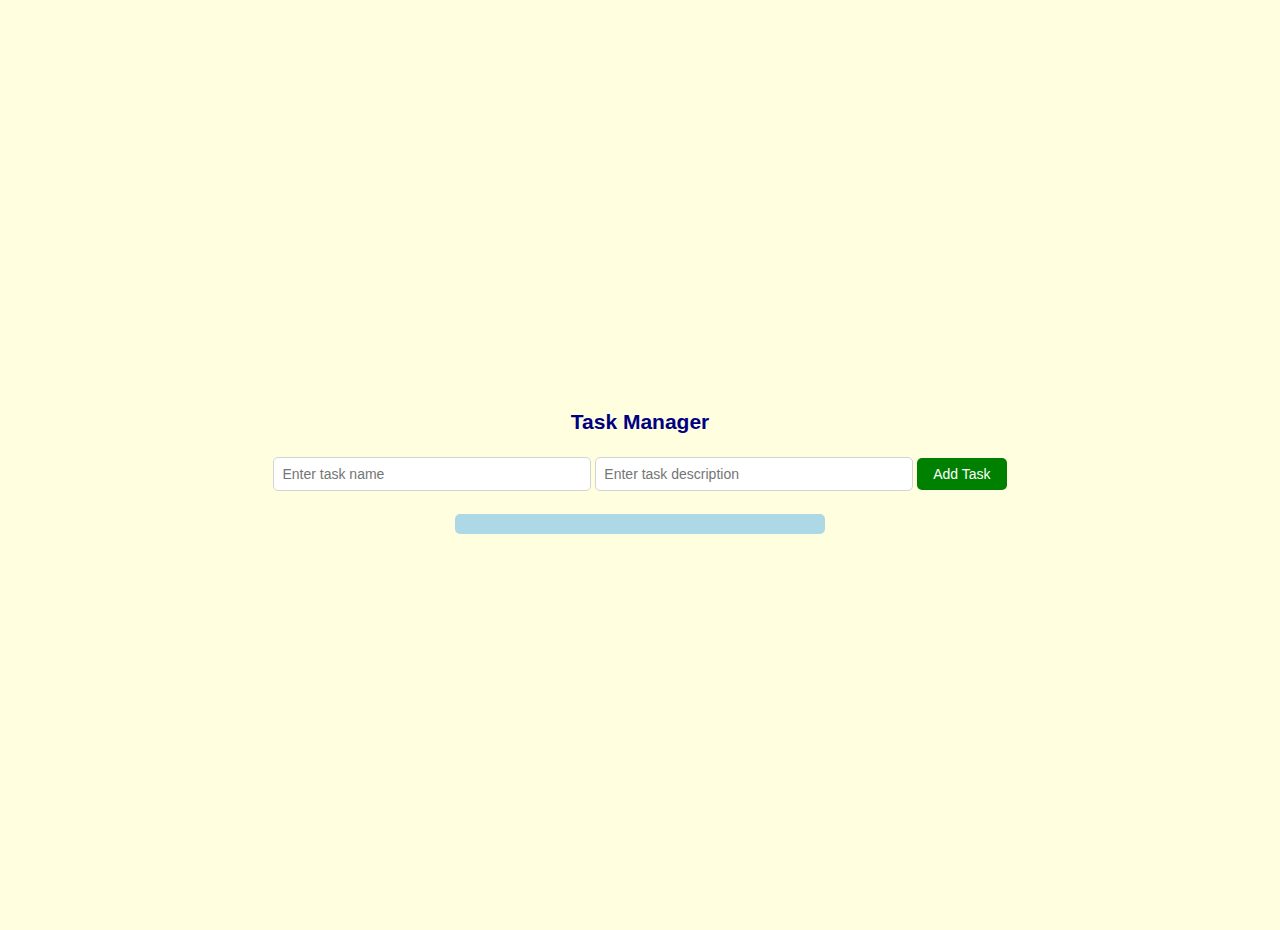
<file: index.html>
<!DOCTYPE html>
<html lang="en">
<head>
    <meta charset="UTF-8">
    <meta name="viewport" content="width=device-width, initial-scale=1.0">
    <title>Task manager</title>
    <link rel="stylesheet" href="style.css">
</head>
<body>
    <h1>Task Manager</h1>

<div class="input-area">
        <input id="taskName" placeholder="Enter task name">
        <input id="taskDesc" placeholder="Enter task description">
        <button id="addBtn">Add Task</button>
    </div>

    <div id="body" class="task-list-container"></div>
<script type="module" src="./js/main.js"></script>
</body>  
</html>
</file>
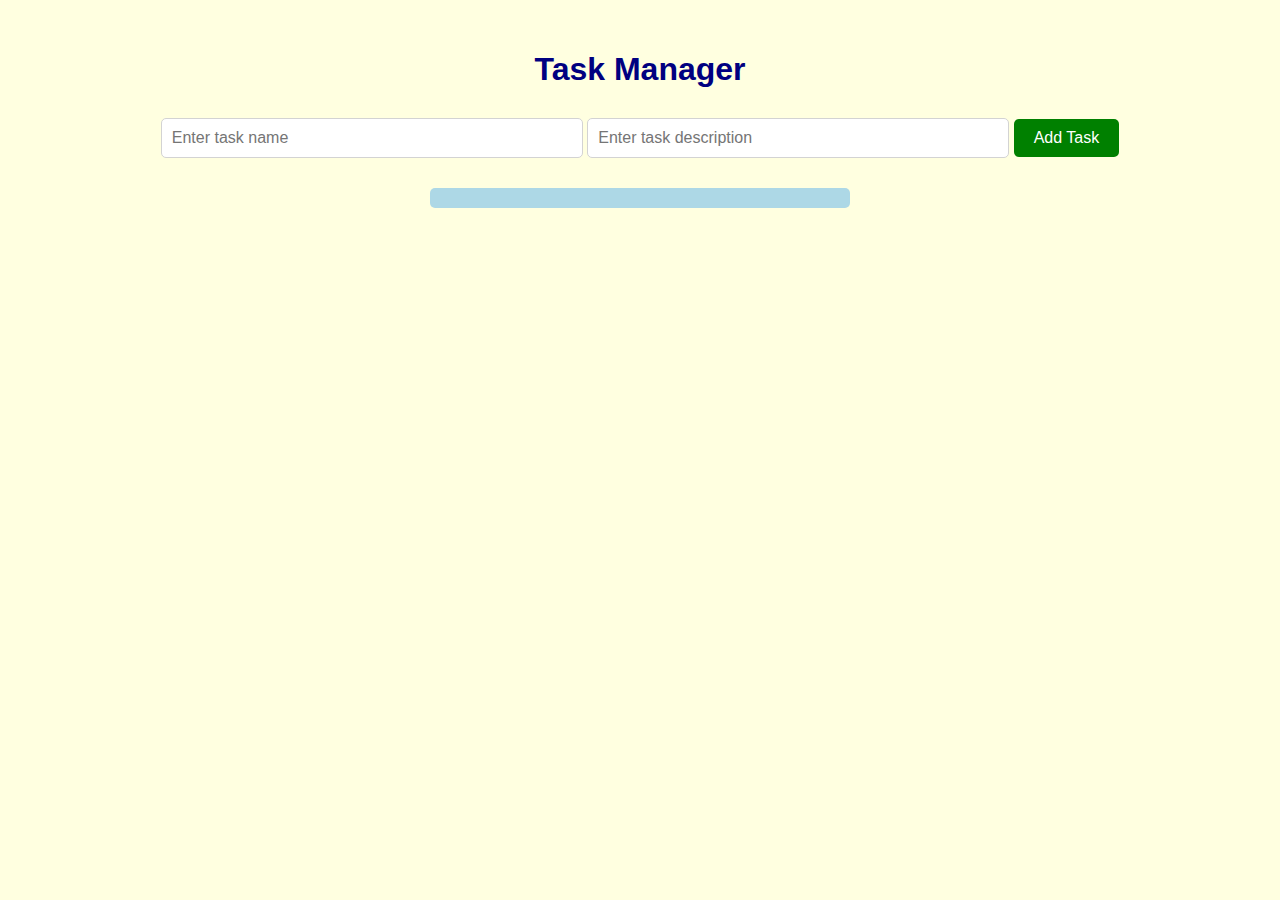
<file: app.html>
<!DOCTYPE html>
<html lang="en">
<head>
    <meta charset="UTF-8">
    <meta name="viewport" content="width=device-width, initial-scale=1.0">
    <title>Task manager</title>
    <link rel="stylesheet" href="app.css">
</head>
<body>
    <h1>Task Manager</h1>

<div class="input-area">  <input id="taskName" placeholder="Enter task name">
        <input id="taskDesc" placeholder="Enter task description">
        <button id="addBtn">Add Task</button>
    </div>

    <div id="body" class="task-list-container"></div>
<script type="module" src="./js/main.js"></script>
</body>  
</html>
</file>
<file: style.css>
body {
    font-family: Arial, sans-serif;
    padding: 15px;
    margin: 0;
    background-color: lightyellow;
    text-align: center;
    display: flex;
    justify-content: center;
    align-items: center;
    height: 100vh;
    flex-direction: column;
    font-size: 14px;  
}

h1 {
    color: navy;
    margin-bottom: 15px;
    font-size: 1.5em;  
}

input {
    width: 300px;  
    padding: 8px;
    margin: 8px 0;
    border: 1px solid lightgray;
    border-radius: 5px;
    font-size: 14px;
}

button {
    padding: 8px 16px;
    background-color: green;
    color: white;
    border: none;
    border-radius: 5px;
    cursor: pointer;
    font-size: 14px;  
}

button:hover {
    background-color: darkgreen;
}

#body {
    margin-top: 15px;
    padding: 10px;
    background-color: lightblue;
    border-radius: 5px;
    width: 100%;
    max-width: 350px;  
    margin-left: auto;
    margin-right: auto;
}

#body div {
    padding: 8px;
    margin: 8px 0;
    background-color: lightgreen;
    border-radius: 5px;
    text-align: left;
    font-size: 14px;  
    box-shadow: 0 2px 4px (lightgray); 
}

#body div button {
    margin-top: 5px;
    padding: 6px 12px;
    background-color: red;
    border-radius: 5px;
    font-size: 14px;
}

#body div button:hover {
    background-color: darkred;
}

#body div p {
    margin: 0;
}

@media (max-width: 600px) {
    body {
        padding: 10px;
    }

    input, button {
        width: 100%;
        max-width: 100%;
    }

    #body {
        width: 100%;
        padding: 10px;
    }

    #body div {
        width: 100%;
        padding: 8px;
    }
}
</file>
<file: app.css>
body {
    font-family: Arial, sans-serif;
    padding: 30px;
    margin: 0;
    background-color: lightyellow;
    text-align: center;
}

h1 {
    color: navy; 
    margin-bottom: 20px;
}

input {
    width: 400px;
    padding: 10px;
    margin: 10px 0;
    border: 1px solid lightgray;
    border-radius: 5px;
    font-size: 16px;
}

button {
    padding: 10px 20px;
    background-color: green; 
    color: white;
    border: none;
    border-radius: 5px;
    cursor: pointer;
    font-size: 16px;
}

button:hover {
    background-color: darkgreen;
}

#body {
    margin-top: 20px;
    padding: 10px;
    background-color: lightblue;
    border-radius: 5px;
    width: 400px;
    margin-left: auto;
    margin-right: auto;
}

#body div {
    padding: 10px;
    margin: 5px 0;
    background-color: lightgreen;  
    border-radius: 5px;
    text-align: left;
}
</file>
